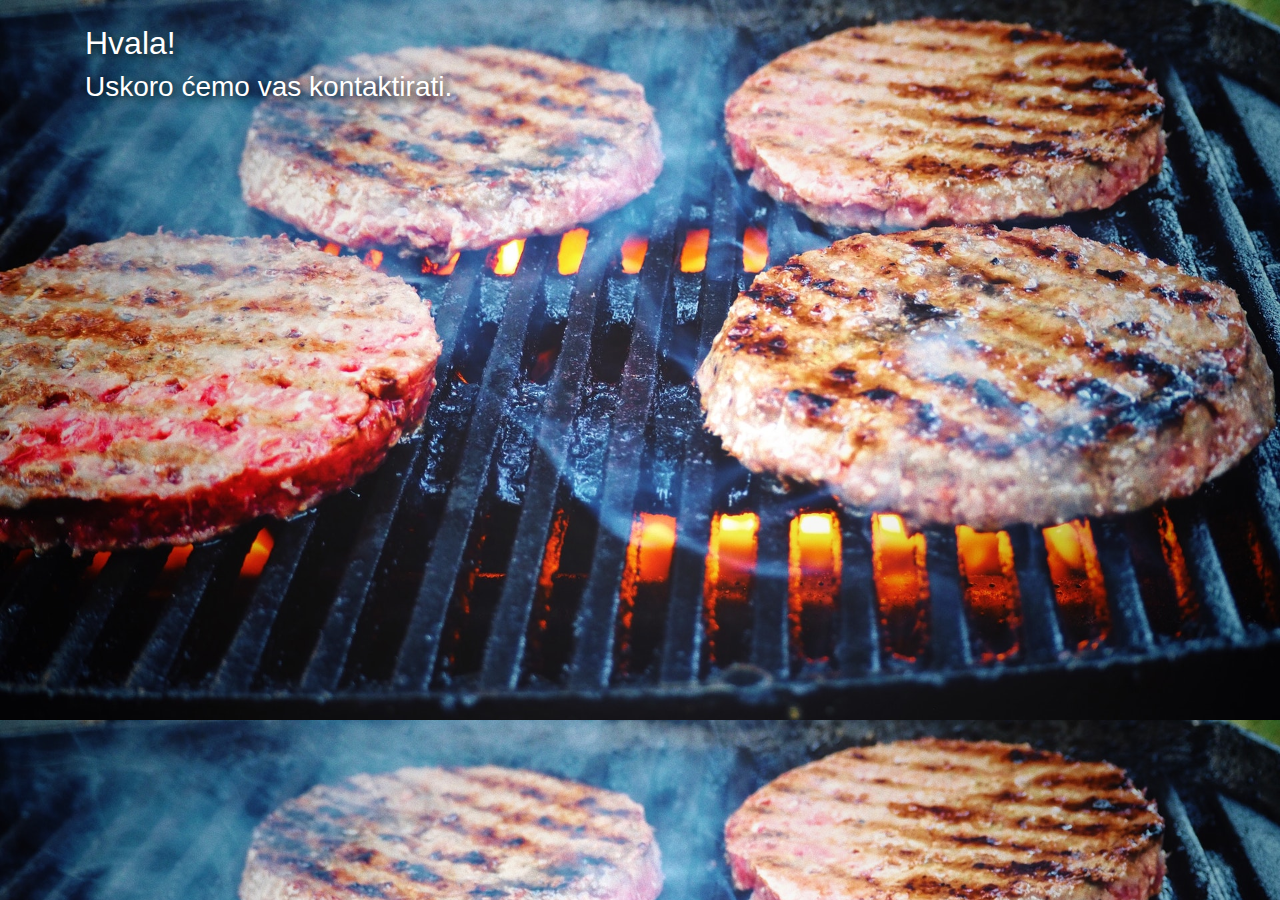
<file: hvala.html>
<!DOCTYPE html>
<html lang="en">
<head>
    <meta charset="UTF-8">
    <meta name="viewport" content="width=device-width, initial-scale=1.0">
    <meta http-equiv="X-UA-Compatible" content="ie=edge">
    <title>Hvala!</title>
    <link rel="stylesheet" href="https://maxcdn.bootstrapcdn.com/bootstrap/4.3.1/css/bootstrap.min.css">
</head>
<body>
    <div class="container">
        <br>
<h2>Hvala!</h2>
<h3>Uskoro ćemo vas kontaktirati.</h3>
</div>

<style>

h2, h3{
color: white;

  text-shadow:2px 2px 10px black;
}

body{
    background-image: url('images/burger-header.jpeg');
    background-size: 100%;
}

</style>

<script>
    setTimeout("self.close()", 5000) 
</script>

</body>
</html>
</file>
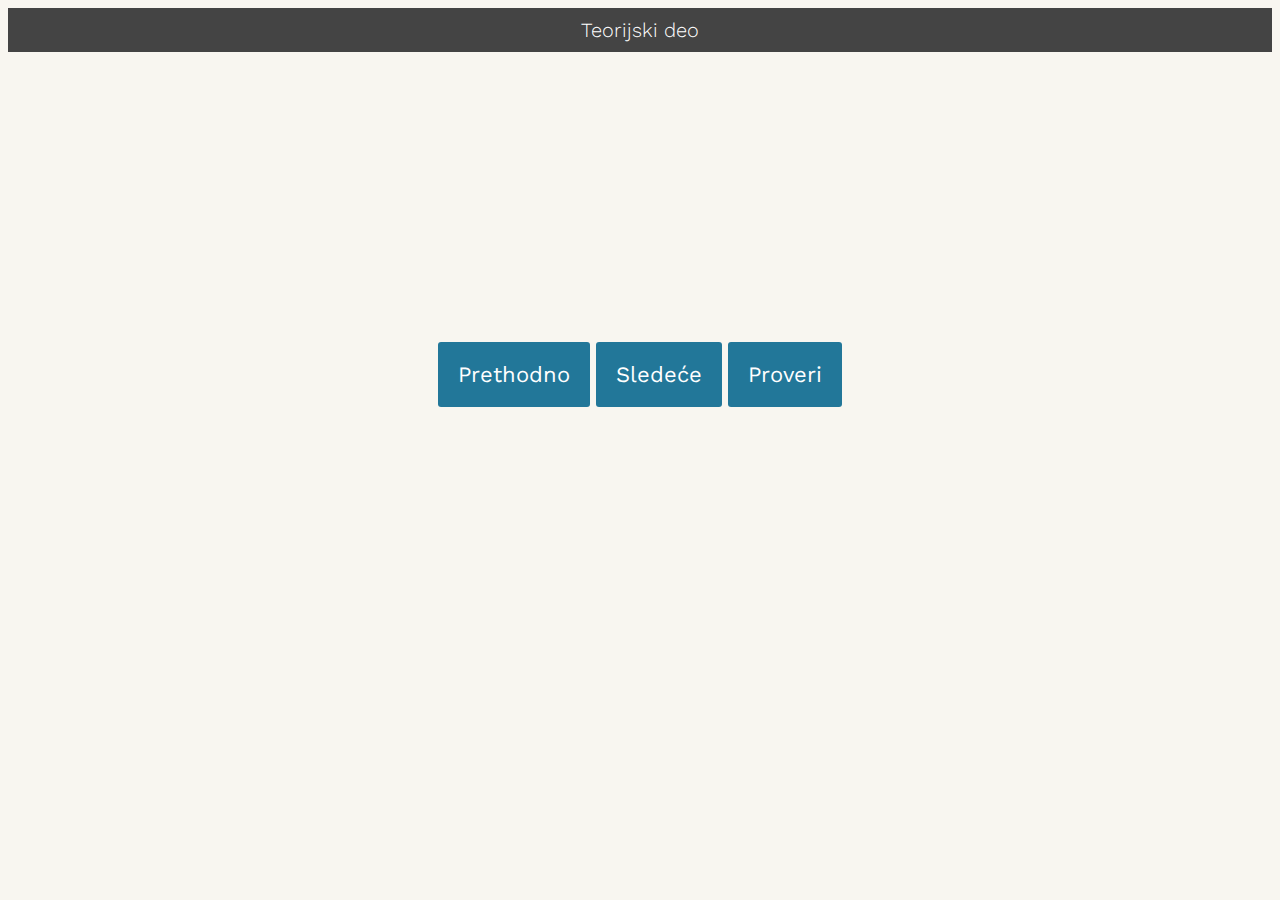
<file: test.html>
<!DOCTYPE html>
<html lang="en">
<head>
    <meta charset="UTF-8">
    <meta name="viewport" content="width=device-width, initial-scale=1.0">
    <meta http-equiv="X-UA-Compatible" content="ie=edge">
    <title>Document</title>
</head>
<body>

<style>
    
@import url(https://fonts.googleapis.com/css?family=Work+Sans:300,600);

body{
    font-size: 20px;
    font-family: 'Work Sans', sans-serif;
    color: #333;
  font-weight: 300;
  text-align: center;
  background-color: #f8f6f0;
}
h1{
  font-weight: 300;
  margin: 0px;
  padding: 10px;
  font-size: 20px;
  background-color: #444;
  color: #fff;
}
.question{
  font-size: 30px;
  margin-bottom: 10px;
}
.answers {
  margin-bottom: 10px;
  text-align: left;
  display: inline-block;
}
.answers label{
  display: block;
  margin-bottom: 10px;
}
button{
  font-family: 'Work Sans', sans-serif;
    font-size: 22px;
    background-color: #279;
    color: #fff;
    border: 0px;
    border-radius: 3px;
    padding: 20px;
    cursor: pointer;
    margin-bottom: 20px;
    margin-top: 50px;
}
button:hover{
    background-color: #38a;
}





.slide{
  position: absolute;
  left: 0px;
  top: 0px;
  width: 100%;
  z-index: 1;
  opacity: 0;
  transition: opacity 0.5s;
}
.active-slide{
  opacity: 1;
  z-index: 2;
}
.quiz-container{
  position: relative;
  height: 200px;
  margin-top: 40px;
}
    
</style>    

<h1>Teorijski deo</h1>
<div class="quiz-container">
    <div id="quiz"></div>
</div>
<button id="previous">Prethodno</button>
<button id="next">Sledeće</button>
<button id="submit">Proveri</button>
<div id="results"></div>

<script>

    (function () {
        const myQuestions = [
            {
                question: "1. Primenom css svojstva transformacije, dvodimenzionalno pomeranje elemenata po x i y osi, može da se postigne primenom:",
                answers: {
                    a: "skew",
                    b: "move",
                    c: "scale",
                    d: "translate"

                },
                correctAnswer: "d"
            },
            {
                question: "Primenom CSS svojstva box-shadow, koja kljucna rec povecava velicinu senke dodeljivanjem pozitivnih vrednosti; dok dodeljivanje negativnih vrednosti senku smanjuje?",
                answers: {
                    a: "spread",
                    b: "inset",
                    c: "blur-radius",
                    d: "blur",
                    e: "vh-offset"
                },
                correctAnswer: "a"
            },
            {
                question: "U vremenskoj funkciji svojstva tranzicije u CSS-u, odredivanje efekta prelaza sa sporim pokretanjem, izvršava se primenom:",
                answers: {
                       a: "linear",
                       b:  "ease-start",
                       c: "ease-out",
                       d:  "ease-in",
                       e: "ease"

                },
                correctAnswer: "d"
            },
            {
                question: "Da bi se kreirao niz, koristi se objekat",
            answers: {
                a: "Component()",
                b: "Element()",
                c: "Array()",
                d: "Construct()",

            },
            correctAnswer: "c"
            },
            {
                question: "Sintaksa upotrebe setTimeout() metoda je:",
                answers: {
                    a: "setTimeout(“funkcija(brojMilisekundi)”)",
                    b: "setTimeout(“funkcija()”, brojMilisekundi)",
                    c: "setTimeout(“funkcija()”, brojMilisekundi())",
                    d: "setTimeout(brojMilisekundi)",

                },
                correctAnswer: "b"
            },
            {
                question: "RegEx uzorak koji oznacava dva ili više malih i/ili velikih slova, pracenih samo sa jednom tackom je:",
                answers: {
                    a: "/[w]+d{2\}\./",
                    b: "/[a-zA-Z]{2=>}\./",
                    c: "/[a-zA-Z]{2,}\./",
                    d: "/[a-zA-Z]+\d2+./",

                },
                correctAnswer: "c"
            },
            {
                question: "Kod metode animate",
                answers: {
                    a: "drugi parametar se odnosi na css svojstvo koje se piše u oviru {}",
                    b: "prvi parametar se odnosi na css svojstvo koje se piše u oviru {}",
                    c: "prvi parametar se odnosi na vremenski interval",


                },
                correctAnswer: "b"
            },
            {
                question: "function mouseUp() {
document.getElementById("myP").style.color = "green";
            } U datom primeru, funkcija ce se izvršiti kada korisnik:",
                answers: {
                    a: "klikne bilo kojim dugmetom miša na element (pri cemu boja nece ostati zelena, vec se vraca u belu)",
                    b: "otpusti bilo koje dugme miša sa elementa (pri cemu boja ostaje zelena)",
                    c: "klikne samo levim dugmetom miša (pri cemu boja ostaje zelena)",
                    d: "otpusti bilo koje dugme miša (pri cemu boja nece ostati zelena, vec se vracau belu)",


                },
                correctAnswer: "b"
            },
            {
                question: "pitanje",
                answers: {
                    a: "odgovor",
                    b: "odgovor",
                    c: "odgovor",
                    d: "odgovor",
                    e: "odgovor"

                },
                correctAnswer: "d"
            },
            {
                question: "pitanje",
                answers: {
                    a: "odgovor",
                    b: "odgovor",
                    c: "odgovor",
                    d: "odgovor",
                    e: "odgovor"

                },
                correctAnswer: "d"
            },
            {
                question: "pitanje",
                answers: {
                    a: "odgovor",
                    b: "odgovor",
                    c: "odgovor",
                    d: "odgovor",
                    e: "odgovor"

                },
                correctAnswer: "d"
            },
            {
                question: "pitanje",
                answers: {
                    a: "odgovor",
                    b: "odgovor",
                    c: "odgovor",
                    d: "odgovor",
                    e: "odgovor"

                },
                correctAnswer: "d"
            },
            {
                question: "pitanje",
                answers: {
                    a: "odgovor",
                    b: "odgovor",
                    c: "odgovor",
                    d: "odgovor",
                    e: "odgovor"

                },
                correctAnswer: "d"
            },
            {
                question: "pitanje",
                answers: {
                    a: "odgovor",
                    b: "odgovor",
                    c: "odgovor",
                    d: "odgovor",
                    e: "odgovor"

                },
                correctAnswer: "d"
            },
            {
                question: "pitanje",
                answers: {
                    a: "odgovor",
                    b: "odgovor",
                    c: "odgovor",
                    d: "odgovor",
                    e: "odgovor"

                },
                correctAnswer: "d"
            },
            {
                question: "pitanje",
                answers: {
                    a: "odgovor",
                    b: "odgovor",
                    c: "odgovor",
                    d: "odgovor",
                    e: "odgovor"

                },
                correctAnswer: "d"
            },
            {
                question: "pitanje",
                answers: {
                    a: "odgovor",
                    b: "odgovor",
                    c: "odgovor",
                    d: "odgovor",
                    e: "odgovor"

                },
                correctAnswer: "d"
            },
            {
                question: "pitanje",
                answers: {
                    a: "odgovor",
                    b: "odgovor",
                    c: "odgovor",
                    d: "odgovor",
                    e: "odgovor"

                },
                correctAnswer: "d"
            },
            {
                question: "pitanje",
                answers: {
                    a: "odgovor",
                    b: "odgovor",
                    c: "odgovor",
                    d: "odgovor",
                    e: "odgovor"

                },
                correctAnswer: "d"
            },
            {
                question: "pitanje",
                answers: {
                    a: "odgovor",
                    b: "odgovor",
                    c: "odgovor",
                    d: "odgovor",
                    e: "odgovor"

                },
                correctAnswer: "d"
            },
            {
                question: "pitanje",
                answers: {
                    a: "odgovor",
                    b: "odgovor",
                    c: "odgovor",
                    d: "odgovor",
                    e: "odgovor"

                },
                correctAnswer: "d"
            },
            {
                question: "pitanje",
                answers: {
                    a: "odgovor",
                    b: "odgovor",
                    c: "odgovor",
                    d: "odgovor",
                    e: "odgovor"

                },
                correctAnswer: "d"
            },
            {
                question: "pitanje",
                answers: {
                    a: "odgovor",
                    b: "odgovor",
                    c: "odgovor",
                    d: "odgovor",
                    e: "odgovor"

                },
                correctAnswer: "d"
            },
            {
                question: "pitanje",
                answers: {
                    a: "odgovor",
                    b: "odgovor",
                    c: "odgovor",
                    d: "odgovor",
                    e: "odgovor"

                },
                correctAnswer: "d"
            },
            {
                question: "pitanje",
                answers: {
                    a: "odgovor",
                    b: "odgovor",
                    c: "odgovor",
                    d: "odgovor",
                    e: "odgovor"

                },
                correctAnswer: "d"
            },
            {
                question: "pitanje",
                answers: {
                    a: "odgovor",
                    b: "odgovor",
                    c: "odgovor",
                    d: "odgovor",
                    e: "odgovor"

                },
                correctAnswer: "d"
            },
            {
                question: "pitanje",
                answers: {
                    a: "odgovor",
                    b: "odgovor",
                    c: "odgovor",
                    d: "odgovor",
                    e: "odgovor"

                },
                correctAnswer: "d"
            },
            {
                question: "pitanje",
                answers: {
                    a: "odgovor",
                    b: "odgovor",
                    c: "odgovor",
                    d: "odgovor",
                    e: "odgovor"

                },
                correctAnswer: "d"
            },
            {
                question: "pitanje",
                answers: {
                    a: "odgovor",
                    b: "odgovor",
                    c: "odgovor",
                    d: "odgovor",
                    e: "odgovor"

                },
                correctAnswer: "d"
            },
            {
                question: "pitanje",
                answers: {
                    a: "odgovor",
                    b: "odgovor",
                    c: "odgovor",
                    d: "odgovor",
                    e: "odgovor"

                },
                correctAnswer: "d"
            },
            {
                question: "pitanje",
                answers: {
                    a: "odgovor",
                    b: "odgovor",
                    c: "odgovor",
                    d: "odgovor",
                    e: "odgovor"

                },
                correctAnswer: "d"
            },
            {
                question: "pitanje",
                answers: {
                    a: "odgovor",
                    b: "odgovor",
                    c: "odgovor",
                    d: "odgovor",
                    e: "odgovor"

                },
                correctAnswer: "d"
            },
            {
                question: "pitanje",
                answers: {
                    a: "odgovor",
                    b: "odgovor",
                    c: "odgovor",
                    d: "odgovor",
                    e: "odgovor"

                },
                correctAnswer: "d"
            },
            {
                question: "pitanje",
                answers: {
                    a: "odgovor",
                    b: "odgovor",
                    c: "odgovor",
                    d: "odgovor",
                    e: "odgovor"

                },
                correctAnswer: "d"
            },
            {
                question: "pitanje",
                answers: {
                    a: "odgovor",
                    b: "odgovor",
                    c: "odgovor",
                    d: "odgovor",
                    e: "odgovor"

                },
                correctAnswer: "d"
            },
            {
                question: "pitanje",
                answers: {
                    a: "odgovor",
                    b: "odgovor",
                    c: "odgovor",
                    d: "odgovor",
                    e: "odgovor"

                },
                correctAnswer: "d"
            },
            {
                question: "pitanje",
                answers: {
                    a: "odgovor",
                    b: "odgovor",
                    c: "odgovor",
                    d: "odgovor",
                    e: "odgovor"

                },
                correctAnswer: "d"
            },
            {
                question: "pitanje",
                answers: {
                    a: "odgovor",
                    b: "odgovor",
                    c: "odgovor",
                    d: "odgovor",
                    e: "odgovor"

                },
                correctAnswer: "d"
            },
            {
                question: "pitanje",
                answers: {
                    a: "odgovor",
                    b: "odgovor",
                    c: "odgovor",
                    d: "odgovor",
                    e: "odgovor"

                },
                correctAnswer: "d"
            },
            {
                question: "pitanje",
                answers: {
                    a: "odgovor",
                    b: "odgovor",
                    c: "odgovor",
                    d: "odgovor",
                    e: "odgovor"

                },
                correctAnswer: "d"
            },
            {
                question: "pitanje",
                answers: {
                    a: "odgovor",
                    b: "odgovor",
                    c: "odgovor",
                    d: "odgovor",
                    e: "odgovor"

                },
                correctAnswer: "d"
            },
            {
                question: "pitanje",
                answers: {
                    a: "odgovor",
                    b: "odgovor",
                    c: "odgovor",
                    d: "odgovor",
                    e: "odgovor"

                },
                correctAnswer: "d"
            },
            {
                question: "pitanje",
                answers: {
                    a: "odgovor",
                    b: "odgovor",
                    c: "odgovor",
                    d: "odgovor",
                    e: "odgovor"

                },
                correctAnswer: "d"
            },
            {
                question: "pitanje",
                answers: {
                    a: "odgovor",
                    b: "odgovor",
                    c: "odgovor",
                    d: "odgovor",
                    e: "odgovor"

                },
                correctAnswer: "d"
            },
            {
                question: "pitanje",
                answers: {
                    a: "odgovor",
                    b: "odgovor",
                    c: "odgovor",
                    d: "odgovor",
                    e: "odgovor"

                },
                correctAnswer: "d"
            },
            {
                question: "pitanje",
                answers: {
                    a: "odgovor",
                    b: "odgovor",
                    c: "odgovor",
                    d: "odgovor",
                    e: "odgovor"

                },
                correctAnswer: "d"
            },
            {
                question: "pitanje",
                answers: {
                    a: "odgovor",
                    b: "odgovor",
                    c: "odgovor",
                    d: "odgovor",
                    e: "odgovor"

                },
                correctAnswer: "d"
            },
            {
                question: "pitanje",
                answers: {
                    a: "odgovor",
                    b: "odgovor",
                    c: "odgovor",
                    d: "odgovor",
                    e: "odgovor"

                },
                correctAnswer: "d"
            },
            {
                question: "pitanje",
                answers: {
                    a: "odgovor",
                    b: "odgovor",
                    c: "odgovor",
                    d: "odgovor",
                    e: "odgovor"

                },
                correctAnswer: "d"
            },
            {
                question: "pitanje",
                answers: {
                    a: "odgovor",
                    b: "odgovor",
                    c: "odgovor",
                    d: "odgovor",
                    e: "odgovor"

                },
                correctAnswer: "d"
            },
            {
                question: "pitanje",
                answers: {
                    a: "odgovor",
                    b: "odgovor",
                    c: "odgovor",
                    d: "odgovor",
                    e: "odgovor"

                },
                correctAnswer: "d"
            },
            {
                question: "pitanje",
                answers: {
                    a: "odgovor",
                    b: "odgovor",
                    c: "odgovor",
                    d: "odgovor",
                    e: "odgovor"

                },
                correctAnswer: "d"
            },
            {
                question: "pitanje",
                answers: {
                    a: "odgovor",
                    b: "odgovor",
                    c: "odgovor",
                    d: "odgovor",
                    e: "odgovor"

                },
                correctAnswer: "d"
            },
            {
                question: "pitanje",
                answers: {
                    a: "odgovor",
                    b: "odgovor",
                    c: "odgovor",
                    d: "odgovor",
                    e: "odgovor"

                },
                correctAnswer: "d"
            },
            {
                question: "pitanje",
                answers: {
                    a: "odgovor",
                    b: "odgovor",
                    c: "odgovor",
                    d: "odgovor",
                    e: "odgovor"

                },
                correctAnswer: "d"
            },
            {
                question: "pitanje",
                answers: {
                    a: "odgovor",
                    b: "odgovor",
                    c: "odgovor",
                    d: "odgovor",
                    e: "odgovor"

                },
                correctAnswer: "d"
            },
            {
                question: "pitanje",
                answers: {
                    a: "odgovor",
                    b: "odgovor",
                    c: "odgovor",
                    d: "odgovor",
                    e: "odgovor"

                },
                correctAnswer: "d"
            },
            {
                question: "pitanje",
                answers: {
                    a: "odgovor",
                    b: "odgovor",
                    c: "odgovor",
                    d: "odgovor",
                    e: "odgovor"

                },
                correctAnswer: "d"
            },
            {
                question: "pitanje",
                answers: {
                    a: "odgovor",
                    b: "odgovor",
                    c: "odgovor",
                    d: "odgovor",
                    e: "odgovor"

                },
                correctAnswer: "d"
            },
            {
                question: "pitanje",
                answers: {
                    a: "odgovor",
                    b: "odgovor",
                    c: "odgovor",
                    d: "odgovor",
                    e: "odgovor"

                },
                correctAnswer: "d"
            },
            {
                question: "pitanje",
                answers: {
                    a: "odgovor",
                    b: "odgovor",
                    c: "odgovor",
                    d: "odgovor",
                    e: "odgovor"

                },
                correctAnswer: "d"
            },
            {
                question: "pitanje",
                answers: {
                    a: "odgovor",
                    b: "odgovor",
                    c: "odgovor",
                    d: "odgovor",
                    e: "odgovor"

                },
                correctAnswer: "d"
            },
            {
                question: "pitanje",
                answers: {
                    a: "odgovor",
                    b: "odgovor",
                    c: "odgovor",
                    d: "odgovor",
                    e: "odgovor"

                },
                correctAnswer: "d"
            },
            {
                question: "pitanje",
                answers: {
                    a: "odgovor",
                    b: "odgovor",
                    c: "odgovor",
                    d: "odgovor",
                    e: "odgovor"

                },
                correctAnswer: "d"
            },
            {
                question: "pitanje",
                answers: {
                    a: "odgovor",
                    b: "odgovor",
                    c: "odgovor",
                    d: "odgovor",
                    e: "odgovor"

                },
                correctAnswer: "d"
            },
            {
                question: "pitanje",
                answers: {
                    a: "odgovor",
                    b: "odgovor",
                    c: "odgovor",
                    d: "odgovor",
                    e: "odgovor"

                },
                correctAnswer: "d"
            },
            {
                question: "pitanje",
                answers: {
                    a: "odgovor",
                    b: "odgovor",
                    c: "odgovor",
                    d: "odgovor",
                    e: "odgovor"

                },
                correctAnswer: "d"
            },
            {
                question: "pitanje",
                answers: {
                    a: "odgovor",
                    b: "odgovor",
                    c: "odgovor",
                    d: "odgovor",
                    e: "odgovor"

                },
                correctAnswer: "d"
            },
            {
                question: "pitanje",
                answers: {
                    a: "odgovor",
                    b: "odgovor",
                    c: "odgovor",
                    d: "odgovor",
                    e: "odgovor"

                },
                correctAnswer: "d"
            },
            {
                question: "pitanje",
                answers: {
                    a: "odgovor",
                    b: "odgovor",
                    c: "odgovor",
                    d: "odgovor",
                    e: "odgovor"

                },
                correctAnswer: "d"
            },
        ];

        function buildQuiz() {
            // we'll need a place to store the HTML output
            const output = [];

            // for each question...
            myQuestions.forEach((currentQuestion, questionNumber) => {
                // we'll want to store the list of answer choices
                const answers = [];

                // and for each available answer...
                for (letter in currentQuestion.answers) {
                    // ...add an HTML radio button
                    answers.push(
                        `<label>
             <input type="radio" name="question${questionNumber}" value="${letter}">
              ${letter} :
              ${currentQuestion.answers[letter]}
           </label>`
                    );
                }

                // add this question and its answers to the output
                output.push(
                    `<div class="slide">
           <div class="question"> ${currentQuestion.question} </div>
           <div class="answers"> ${answers.join("")} </div>
         </div>`
                );
            });

            // finally combine our output list into one string of HTML and put it on the page
            quizContainer.innerHTML = output.join("");
        }

        function showResults() {
            // gather answer containers from our quiz
            const answerContainers = quizContainer.querySelectorAll(".answers");

            // keep track of user's answers
            let numCorrect = 0;

            // for each question...
            myQuestions.forEach((currentQuestion, questionNumber) => {
                // find selected answer
                const answerContainer = answerContainers[questionNumber];
                const selector = `input[name=question${questionNumber}]:checked`;
                const userAnswer = (answerContainer.querySelector(selector) || {}).value;

                // if answer is correct
                if (userAnswer === currentQuestion.correctAnswer) {
                    // add to the number of correct answers
                    numCorrect++;

                    // color the answers green
                    answerContainers[questionNumber].style.color = "lightgreen";
                } else {
                    // if answer is wrong or blank
                    // color the answers red
                    answerContainers[questionNumber].style.color = "red";
                }
            });

            // show number of correct answers out of total
            resultsContainer.innerHTML = `${numCorrect} od ${myQuestions.length}`;
        }

        function showSlide(n) {
            slides[currentSlide].classList.remove("active-slide");
            slides[n].classList.add("active-slide");
            currentSlide = n;

            if (currentSlide === 0) {
                previousButton.style.display = "none";
            } else {
                previousButton.style.display = "inline-block";
            }

            if (currentSlide === slides.length - 1) {
                nextButton.style.display = "none";
                submitButton.style.display = "inline-block";
            } else {
                nextButton.style.display = "inline-block";
                submitButton.style.display = "none";
            }
        }

        function showNextSlide() {
            showSlide(currentSlide + 1);
        }

        function showPreviousSlide() {
            showSlide(currentSlide - 1);
        }

        const quizContainer = document.getElementById("quiz");
        const resultsContainer = document.getElementById("results");
        const submitButton = document.getElementById("submit");

        // display quiz right away
        buildQuiz();

        const previousButton = document.getElementById("previous");
        const nextButton = document.getElementById("next");
        const slides = document.querySelectorAll(".slide");
        let currentSlide = 0;

        showSlide(0);

        // on submit, show results
        submitButton.addEventListener("click", showResults);
        previousButton.addEventListener("click", showPreviousSlide);
        nextButton.addEventListener("click", showNextSlide);
    })();

</script>

</body>
</html>
</file>
